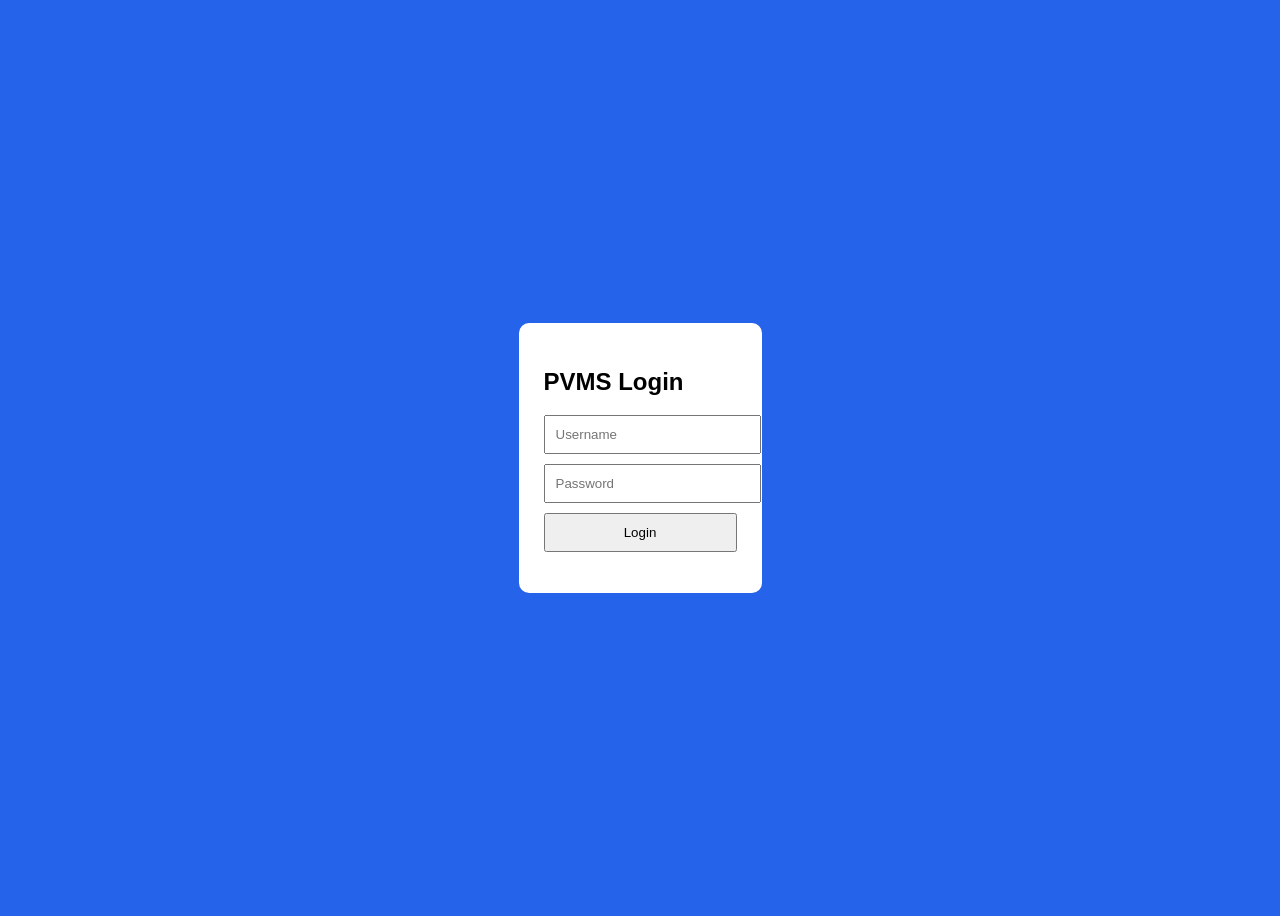
<file: index.html>
<!DOCTYPE html>
<html lang="en">
<head>
    <meta charset="UTF-8">
    <meta name="viewport" content="width=device-width, initial-scale=1.0">
    <title>PVMS Login</title>
    <link rel="stylesheet" href="login.css">
</head>
<body>

<div class="login-box">
    <h2>PVMS Login</h2>

    <input type="text" id="username" placeholder="Username">

    <input type="password" id="password" placeholder="Password">

    <button onclick="login()">Login</button>

    <p id="error"></p>
</div>

<script src="login.js"></script>

</body>
</html>
</file>
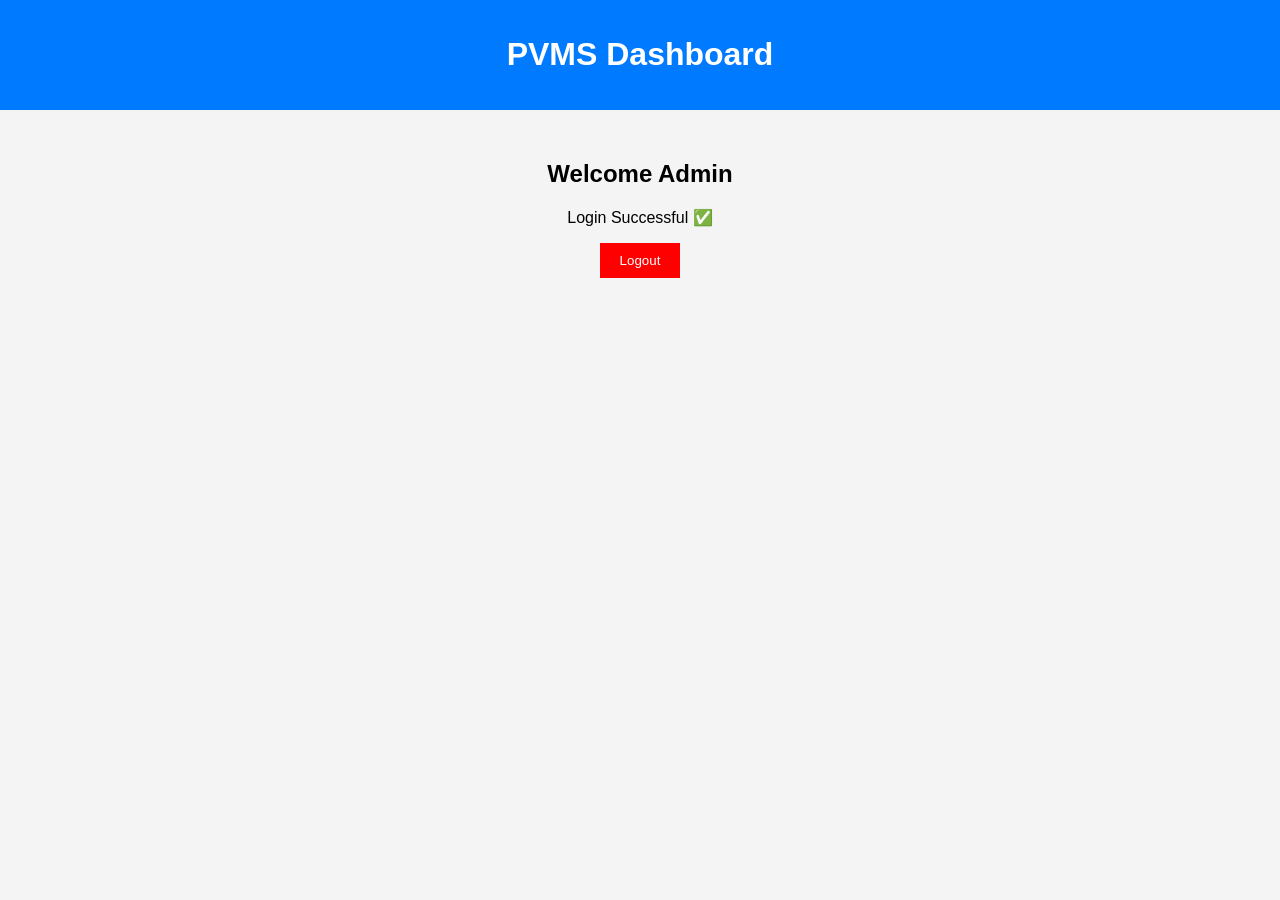
<file: dashboard.html>
<!DOCTYPE html>
<html lang="en">
<head>
    <meta charset="UTF-8">
    <meta name="viewport" content="width=device-width, initial-scale=1.0">
    <title>PVMS Dashboard</title>
    <style>
        body{
            font-family:Arial,sans-serif;
            background:#f4f4f4;
            margin:0;
        }
        .header{
            background:#007bff;
            color:white;
            padding:15px;
            text-align:center;
        }
        .content{
            padding:30px;
            text-align:center;
        }
        button{
            padding:10px 20px;
            background:red;
            color:white;
            border:none;
            cursor:pointer;
        }
    </style>
</head>
<body>

<div class="header">
    <h1>PVMS Dashboard</h1>
</div>

<div class="content">
    <h2>Welcome Admin</h2>
    <p>Login Successful ✅</p>

    <button onclick="logout()">Logout</button>
</div>

<script>
function logout(){
    window.location.href="index.html";
}
</script>

</body>
</html>
</file>
<file: login.css>
body{font-family:Arial;background:#2563eb;display:flex;justify-content:center;align-items:center;height:100vh}.login-box{background:#fff;padding:25px;border-radius:10px}input,button{display:block;width:100%;margin:10px 0;padding:10px}
</file>
